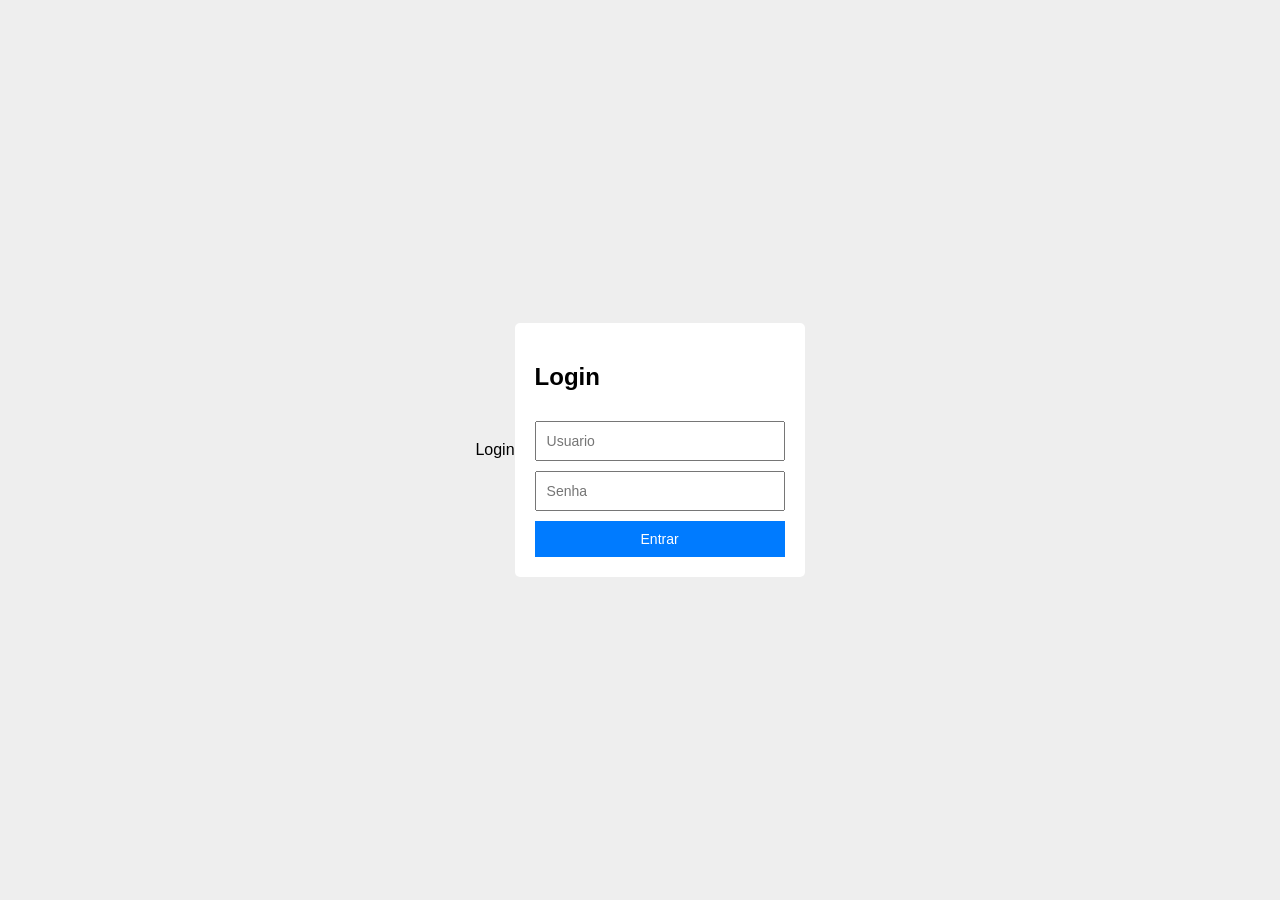
<file: index.html>
<!DOCTYPE html>
<html lang="pt-BR">
    <head>
        <meta charset="UTF-8">
        <meta name="viewport" content="width=device-width,initial-scale=1.0">
        <tittle> Login </tittle>
        <link rel="stylesheet" href="style.css">
    </head>
    <body>
        <form id="form">
            <h2> Login </h2>
            <input type="text" id="usuario" placeholder="Usuario" required>
            <input type="password" id="senha" placeholder="Senha" required>
            <button type="submit"> Entrar </button>
        </form>

        <script src="script.js"></script>
    </body>
</html>
</file>
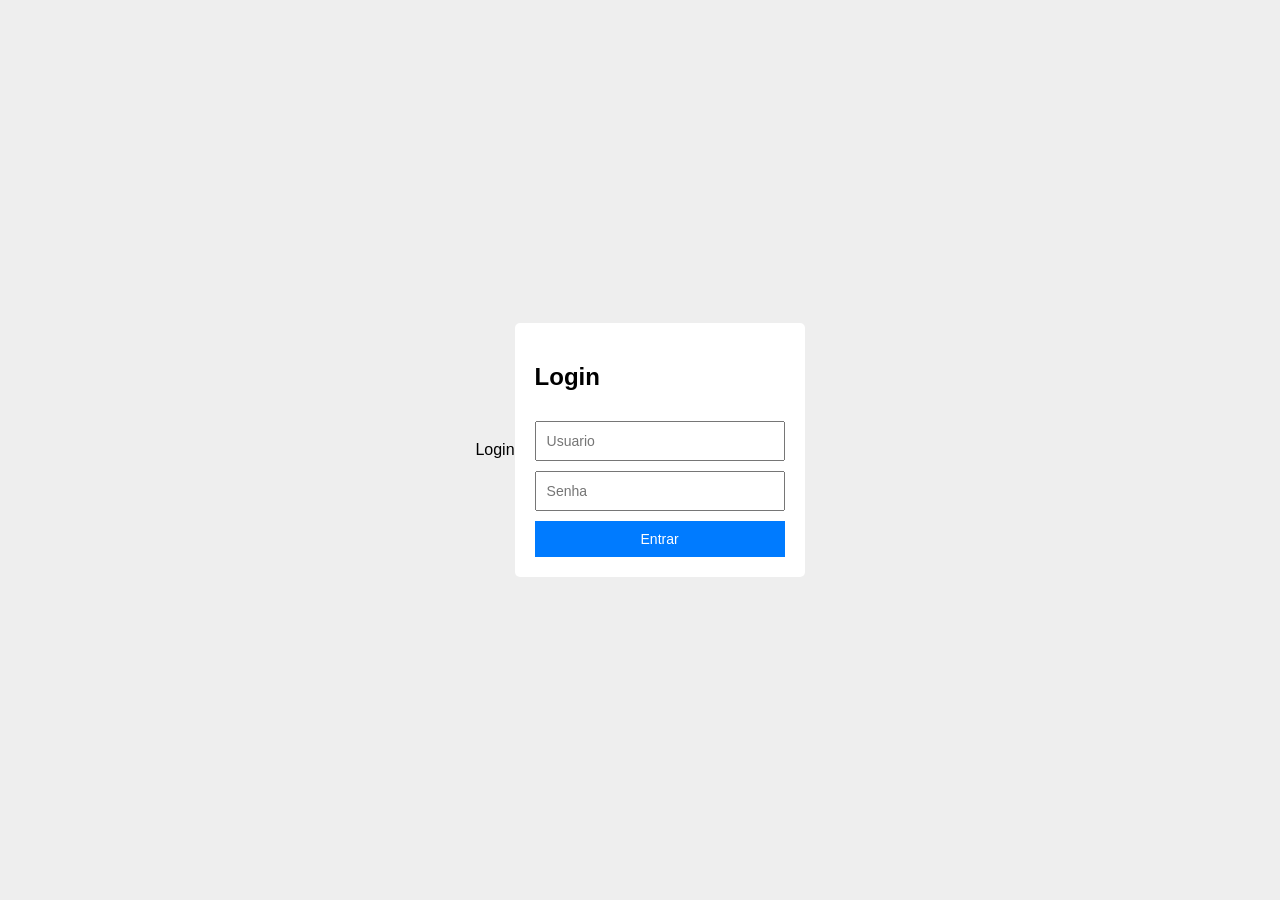
<file: home.html>
<!DOCTYPE html>
<html lang="pt-BR">
    <head>
        <meta charset="UTF-8">
        <tittle>Six seven </tittle>
        <link rel="stylesheet" href="style.css">
    </head>
    <body>

        <div class="card-home">
            <h2> Academia do fefe Six Seven</h2>
            <p id="mensagemBoasVindas">Bem vindo!</p>
            <p>Treino liberado. </p>
            <button id="btnSair">Sair</button>
        </div>

        <script>
            const usuarioLogado = localStorage.getItem('usuarioLogado');

            if(!usuarioLogado){
                window.location.href='index.html';

            }else{
                document.getElementById('mensagemBoasVindas').textContent='Bem Vindo', + usuarioLogado + '!';
            }
            document.getElementById('btnSair').addEventListener('click', function(){
                localStorage.removeItem('usuarioLogado');
                window.location.href = 'index.html';
            });
            
        </script>
    </body>
</html>
</file>
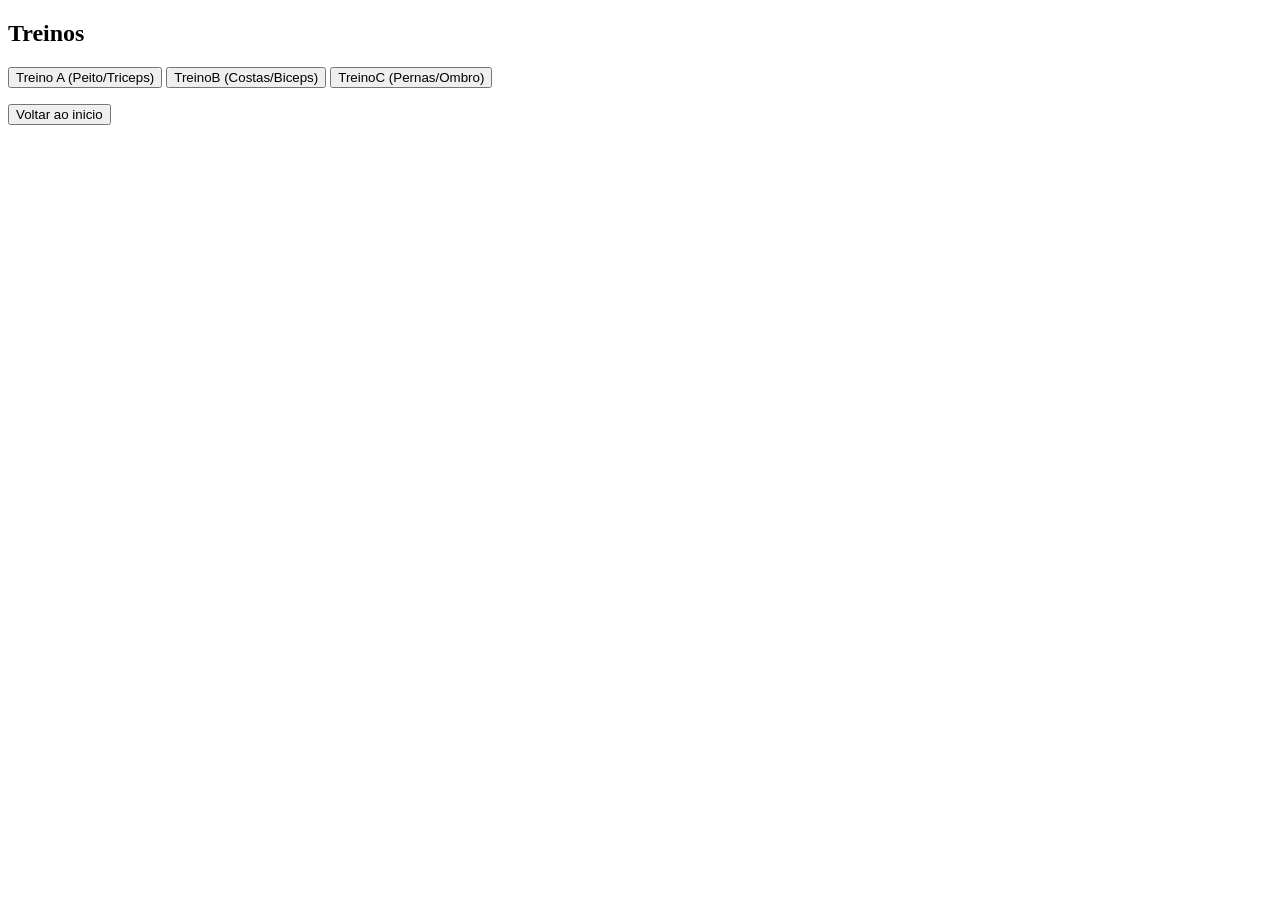
<file: treino.html>
<!DOCTYPE html>
<html lang="en">

<head>
    <meta charset="UTF-8">
    <meta name="viewport" content="width=device-width, initial-scale=1.0">
    <title> Treinos </title>
</head>

<body>
    <div class="card-home">


        <h2> Treinos </h2>
        <button type="button" id="btnTreinoA">Treino A (Peito/Triceps) </button>
        <button type="button" id="btnTreinoB">TreinoB (Costas/Biceps) </button>
        <button type="button" id="btnTreinoC"> TreinoC (Pernas/Ombro) </button>

        <div id="detalhesTreino" class="detalhes-Treino">
            <p id="TituloTreino" class="Titulo-Treino"></p>
            <ul id="listaExercicios" class="listaExercicios">
            </ul>

        </div>

        <button type="button" id="btmVoltar" class="btn-secundario"> Voltar ao inicio </button>

    </div>

    <script src="script.js"></script>

</body>
</body>

</html>
</file>
<file: style.css>
body{
    display: flex;
    justify-content: center;
    align-items: center;
    height: 100vh;
    margin: 0;
    font-family: Arial, Helvetica, sans-serif;
    background: #eee;
}

form{
    background: #fff;
    padding: 20px;
    border-radius: 5px;
    display: flex;
    flex-direction: column;
    gap: 10px;
    width: 250px;
}
input, button{
    padding: 10px;
    font-size: 14px;
}

button{
    background: #007bff;
    color: #fff;
    border: none;
    cursor: pointer;
}

.card-home{
    background-color: #fff;
    padding: 20px;
    border-radius: 5px;
    display: flex;
    flex-direction: column;
    gap: 10px;
    width: 250px;
    text-align: center;
}
</file>
